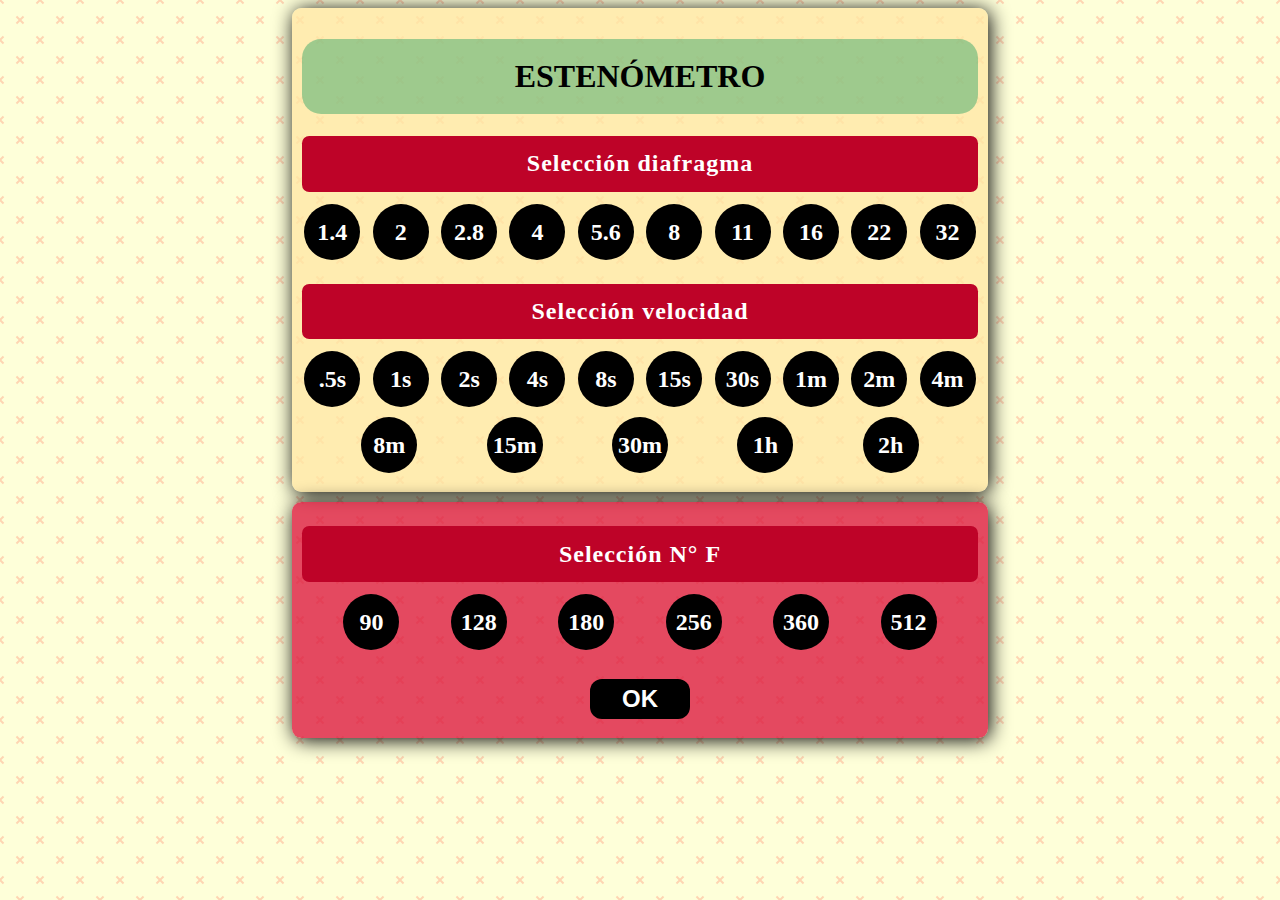
<file: index.html>
<!DOCTYPE html>
<html lang="en">
<head>
    <meta charset="UTF-8">
    <meta http-equiv="X-UA-Compatible" content="IE=edge">
    <meta name="viewport" content="width=device-width, initial-scale=1.0">
    <title>ESTENÓMETRO</title>
    <link rel="shortcut icon" href="favicon.png">
    <link rel="stylesheet" href="styles.css">
</head>
<body>
<!-- Vista de la aplicación -->
<main>
    <div class="a-b-container">
        <header>
            <h1 class="head-title">ESTENÓMETRO</h2>
            <h2 class="title__a"> Selección diafragma </h2>
        </header>

        <div id="container1" class="flex-container__a">
            <gallery class= "nums"> 1.4 </gallery>
            <gallery class= "nums"> 2 </gallery>
            <gallery class= "nums"> 2.8 </gallery>
            <gallery class= "nums"> 4 </gallery>
            <gallery class= "nums"> 5.6 </gallery>
            <gallery class= "nums"> 8 </gallery>
            <gallery class= "nums"> 11 </gallery>
            <gallery class= "nums"> 16 </gallery>
            <gallery class= "nums"> 22 </gallery>
            <gallery class= "nums"> 32 </gallery>
        </div>

        <div>
            <h2 class="title__b"> Selección velocidad </h2>
        </div>

        <div id="container2" class="flex-container__b">
            <gallery class= "nums"> .5s </gallery>
            <gallery class= "nums"> 1s </gallery>
            <gallery class= "nums"> 2s </gallery>
            <gallery class= "nums"> 4s </gallery>
            <gallery class= "nums"> 8s </gallery>
            <gallery class= "nums"> 15s </gallery>
            <gallery class= "nums"> 30s </gallery>
            <gallery class= "nums"> 1m </gallery>
            <gallery class= "nums"> 2m </gallery>
            <gallery class= "nums"> 4m </gallery>
            <gallery class= "nums"> 8m </gallery>
            <gallery class= "nums"> 15m </gallery>
            <gallery class= "nums"> 30m </gallery>
            <gallery class= "nums"> 1h </gallery>
            <gallery class= "nums"> 2h </gallery>
        </div>
    </div>

    <div class="c-container">
        <div>
            <h2 class="title__c"> Selección N° F </h2>
        </div>

        <div id="container3" class="flex-container__c">
            <gallery class= "nums"> 90 </gallery>
            <gallery class= "nums"> 128 </gallery>
            <gallery class= "nums"> 180 </gallery>
            <gallery class= "nums"> 256 </gallery>
            <gallery class= "nums"> 360 </gallery>
            <gallery class= "nums"> 512 </gallery>
        </div>

        <div class="flex-container__d">
            <button id="confirmationBtn" class="confirmation-btn"> OK </button>  
        </div>
    </div>
    
    <!-- Modal -->
    <div id="resultMsg" class="result-msg">
        <p id="resultText" class="result__text">La exposición correspondiente no existe en nuestro contador</p>
        <button id="resultBtn" class="result__btn"> OK </button>
    </div>
</main>

    <script src="main.js"></script>
</body>
</html>
</file>
<file: styles.css>
*,
*::after,
*::before { 
   box-sizing: border-box;
} 

body {
    font-family: 'century gothic', 'sans-serif';
    background-color: #feffd9;
    background-image: url("data:image/svg+xml,%3Csvg xmlns='http://www.w3.org/2000/svg' width='40' height='40' viewBox='0 0 40 40'%3E%3Cg fill-rule='evenodd'%3E%3Cg fill='%23ff9779' fill-opacity='0.4'%3E%3Cpath d='M0 38.59l2.83-2.83 1.41 1.41L1.41 40H0v-1.41zM0 1.4l2.83 2.83 1.41-1.41L1.41 0H0v1.41zM38.59 40l-2.83-2.83 1.41-1.41L40 38.59V40h-1.41zM40 1.41l-2.83 2.83-1.41-1.41L38.59 0H40v1.41zM20 18.6l2.83-2.83 1.41 1.41L21.41 20l2.83 2.83-1.41 1.41L20 21.41l-2.83 2.83-1.41-1.41L18.59 20l-2.83-2.83 1.41-1.41L20 18.59z'/%3E%3C/g%3E%3C/g%3E%3C/svg%3E");
}


/* CONTAINERS */
.a-b-container,
.c-container {
    max-width: 43.5rem;
    padding: .6em;
    margin: auto;
    border-radius: .6em;
    box-shadow: 2px 2px 20px;
}

.a-b-container{
    background-color:rgba(255, 231, 163, 0.774);  
}

.c-container {
    margin-top: 10px;
    background-color: rgba(220, 20, 60, 0.774);
}

.flex-container__a,
.flex-container__b,
.flex-container__c,
.flex-container__d { 
    display: flex;
    flex-wrap: wrap;
    justify-content:space-evenly;
    padding-top: .3em;
    padding-bottom: .6em;
    margin: auto;
    gap: .6em;
}


/* TITLES */
.head-title {
    padding: .6em;
    border-radius: .6em;
    text-align: center;
    background-color: rgba(56, 167, 104, 0.486);
}

.title__a,
.title__b,
.title__c {
    padding-top: .6em;
    padding-bottom: .6em;
    margin: .6em auto .3em auto;
    border-radius: .3em;
    text-align: center;
    letter-spacing: 1px;
    color: #fff;
    background-color: rgb(190, 3, 40);
}


/* NUMS */
.nums {
    width: 3.5rem;
    border-radius: 50%;
    line-height: 3.5rem;
    font-size: 1.5rem;
    font-weight: bold;
    text-align: center;
    color: #fff;
    background-color: rgb(0, 0, 0);
    cursor: pointer;
}

.selected-item {
    width: fit-content;
    padding: .6em 1em;
    margin-bottom: .6em;
    border-radius: .5em;
    font-size: 1.5rem;
    font-weight: bold;
    text-align: center;
    color: #fff;
    background-color: rgb(1, 131, 66);
    transition: background-color .2s ease-in;
}


/* BUTTONS */
.confirmation-btn {
    height: 2.5rem;
    width: 6.25rem;
    margin-top: .6em;
    background-color: rgb(0, 0, 0);
    border-radius: .5em;
    border: none;
    font-size: 1.5rem;
    font-weight: bold;
    color:#fff;
    cursor: pointer;
}

.result__btn {
    width: 5rem;
    height: 3.1rem;
    margin-left: auto;
    margin-right: auto;
    margin-bottom: .7em;
    border-radius: .6em;
    border: none;
    font-size: 1.5rem;
    font-weight: bold;
    color: #fff;
    background-color: rgb(0, 0, 0);
}

.result__btn:hover {
    background-color: rgb(94, 255, 174);
    transition: background-color .4s ease-in-out;
}

.nums:hover,
.confirmation-btn:hover {
    background-color: rgb(1, 131, 66);
    transition: background-color .2s ease-in-out;
}


/* MODAL */
.result-msg {
    display: flex;
    flex-wrap: wrap;
    justify-content: center;
    width: 80%;
    transform: scale(0,0);
    position: absolute;
    z-index: 50;
    top: 10rem;
    right: 0;
    left: 0;
    padding: .6em;
    margin-left: auto;
    margin-right: auto;
    border-radius: .5em;
    box-shadow: 2px 2px 20px;
    background-color: rgb(1, 131, 66);
}

.show-result {
    transform: scale(1,1);
    transition: transform .3s ease-in-out;
}

.result__text {
    padding: .4em;
    width: 100%;
    font-size: 1.6rem;
    font-weight: bold;
    text-align: center;
    color:#fff;
}
</file>
